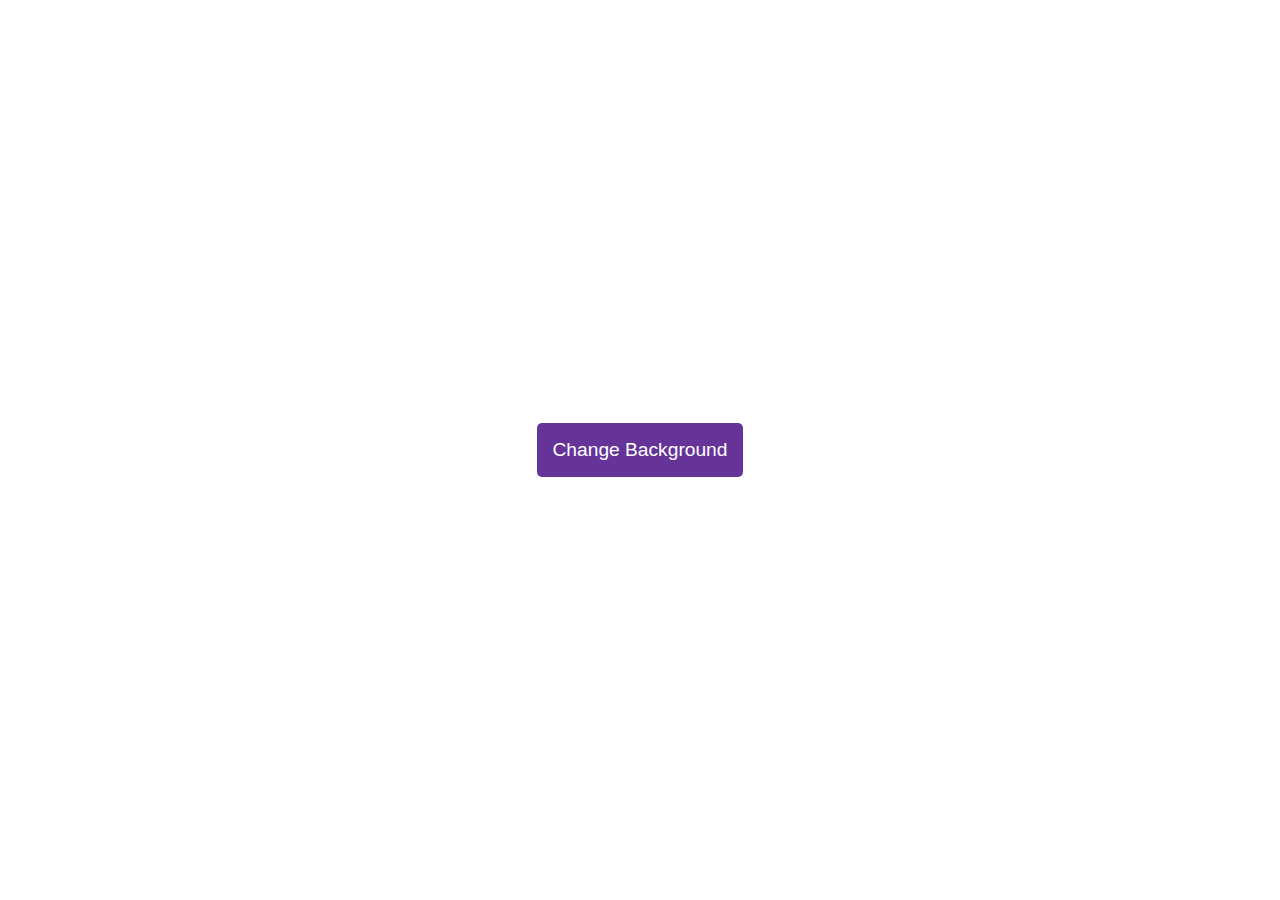
<file: background-changer/index.html>
<!DOCTYPE html>
<html lang="en">
  <head>
    <meta charset="UTF-8" />
    <meta name="viewport" content="width=device-width, initial-scale=1.0" />
    <title>Change Background</title>

    <link rel="stylesheet" href="style.css" />
    <script src="script.js" defer></script>
  </head>
  <body>
    <button id="btn">Change Background</button>
  </body>
</html>
</file>
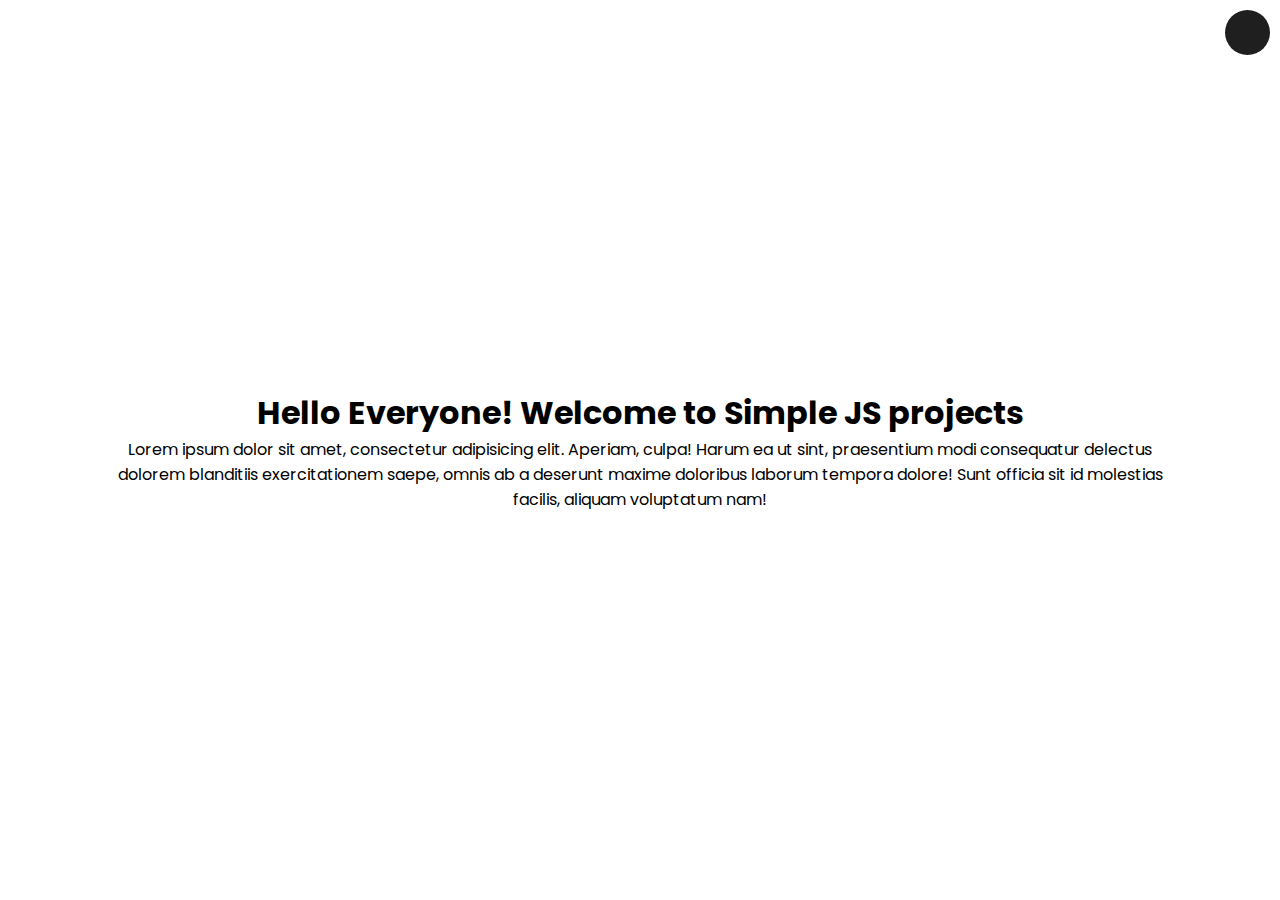
<file: dark-mode-toggle/index.html>
<!DOCTYPE html>
<html lang="en">
  <head>
    <meta charset="UTF-8" />
    <meta name="viewport" content="width=device-width, initial-scale=1.0" />
    <title>Dark mode toggle</title>

    <link rel="stylesheet" href="style.css" />
    <script src="script.js" defer></script>
  </head>
  <body>
    <div class="toggle-container">
      <input type="checkbox" name="toggle" id="toggle" />
      <label for="toggle"></label>
    </div>
    <h1>Hello Everyone! Welcome to Simple JS projects</h1>
    <p>
      Lorem ipsum dolor sit amet, consectetur adipisicing elit. Aperiam, culpa!
      Harum ea ut sint, praesentium modi consequatur delectus dolorem blanditiis
      exercitationem saepe, omnis ab a deserunt maxime doloribus laborum tempora
      dolore! Sunt officia sit id molestias facilis, aliquam voluptatum nam!
    </p>
  </body>
</html>
</file>
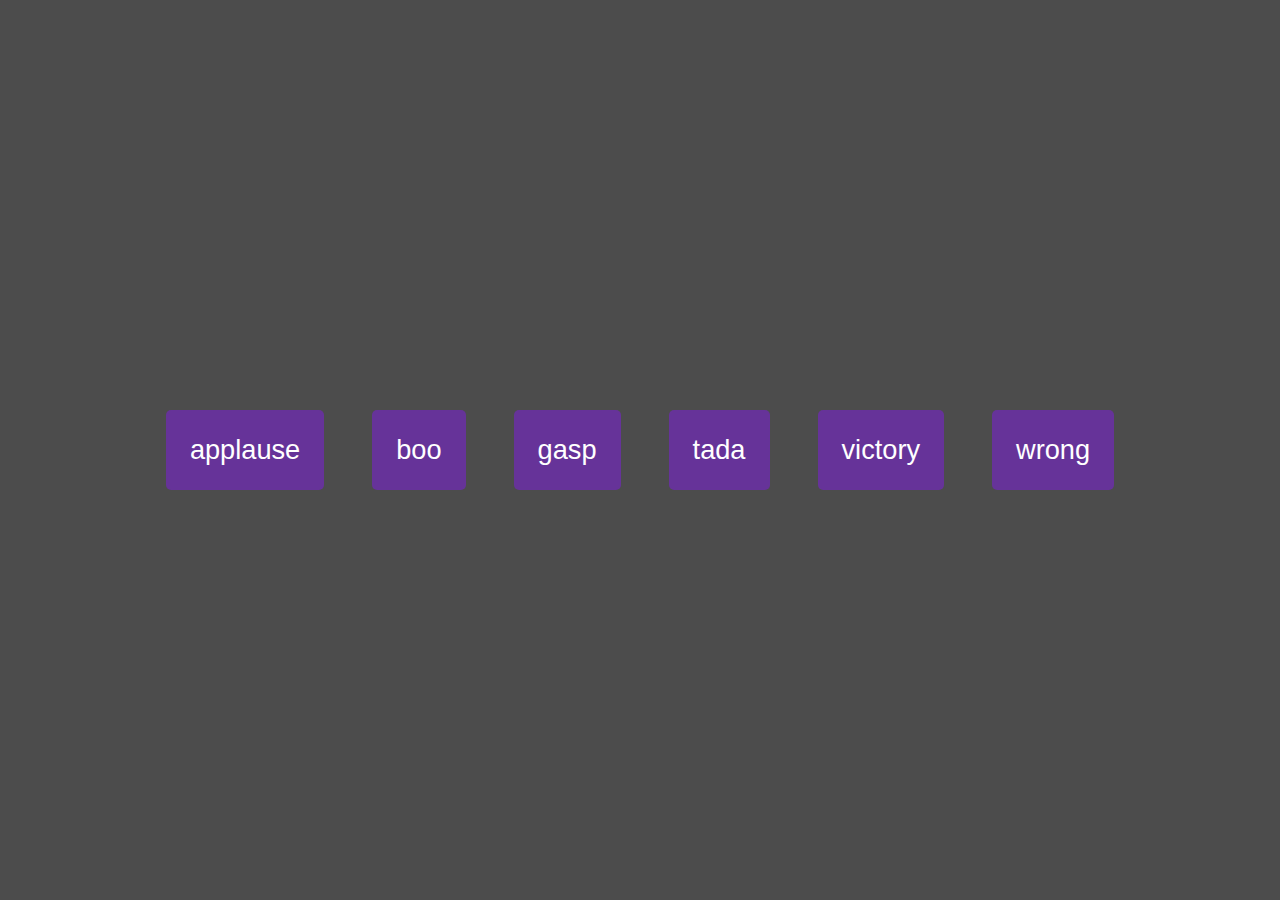
<file: sound-board/index.html>
<!DOCTYPE html>
<html lang="en">
  <head>
    <meta charset="UTF-8" />
    <meta name="viewport" content="width=device-width, initial-scale=1.0" />
    <title>Sound Board</title>

    <link rel="stylesheet" href="style.css" />
    <script src="script.js" defer></script>
  </head>
  <body>
    <audio class="applause" src="sounds/applause.mp3"></audio>
    <audio class="boo" src="sounds/boo.mp3"></audio>
    <audio class="gasp" src="sounds/gasp.mp3"></audio>
    <audio class="tada" src="sounds/tada.mp3"></audio>
    <audio class="victory" src="sounds/victory.mp3"></audio>
    <audio class="wrong" src="sounds/wrong.mp3"></audio>
  </body>
</html>
</file>
<file: background-changer/style.css>
@import url("https://fonts.googleapis.com/css2?family=Poppins&display=swap");
* {
  margin: 0;
  padding: 0;
  box-sizing: border-box;
}

html {
  display: flex;
  align-items: center;
  justify-content: center;
  margin: 0;
  min-height: 100vh;
  font-family: "Poppins", sans-serif;
}

button {
  background-color: rebeccapurple;
  color: #fff;
  font-size: 1.2rem;
  padding: 1rem;
  border: none;
  border-radius: 5px;
  cursor: pointer;
  box-shadow: 2px 2px 6px rgba(0, 0, 0 0.5);
}
</file>
<file: dark-mode-toggle/style.css>
@import url("https://fonts.googleapis.com/css2?family=Poppins&display=swap");
* {
  margin: 0;
  padding: 0;
  box-sizing: border-box;
}

body {
  display: flex;
  align-items: center;
  justify-content: center;
  margin: 0;
  min-height: 100vh;
  font-family: "Poppins", sans-serif;
  flex-direction: column;
  text-align: center;
  padding: 7rem;
  transition: all 0.3s;
}

body.dark {
  background-color: #1f1f1f;
  color: #fff;
}

.toggle-container {
  position: fixed;
  top: 10px;
  right: 10px;
}

label {
  user-select: none;
  background-color: #1f1f1f;
  height: 45px;
  width: 45px;
  display: inline-block;
  border-radius: 50%;
  cursor: pointer;
}

body.dark label {
  background-color: #fff;
}

input {
  visibility: hidden;
}
</file>
<file: sound-board/style.css>
@import url("https://fonts.googleapis.com/css2?family=Poppins&display=swap");
* {
  margin: 0;
  padding: 0;
  box-sizing: border-box;
}

body {
  display: flex;
  align-items: center;
  justify-content: center;
  margin: 0;
  min-height: 100vh;
  font-family: "Poppins", sans-serif;
  background-image: linear-gradient(rgba(0, 0, 0, 0.7), rgba(0, 0, 0, 0.7)),
    url("https://cdn.pixabay.com/photo/2021/11/25/19/50/tape-6824489_1280.jpg");
  background-size: cover;
}

.btn-sounds {
  padding: 1.5rem;
  font-size: 1.7rem;
  margin: 1.5rem;
  background-color: rebeccapurple;
  color: #fff;
  border: none;
  border-radius: 5px;
  transition: all 0.6s;
  cursor: pointer;
}

.btn-sounds:hover {
  transform: scale(1.2);
  border: 5px solid rebeccapurple;
  background-color: transparent;
}
</file>
